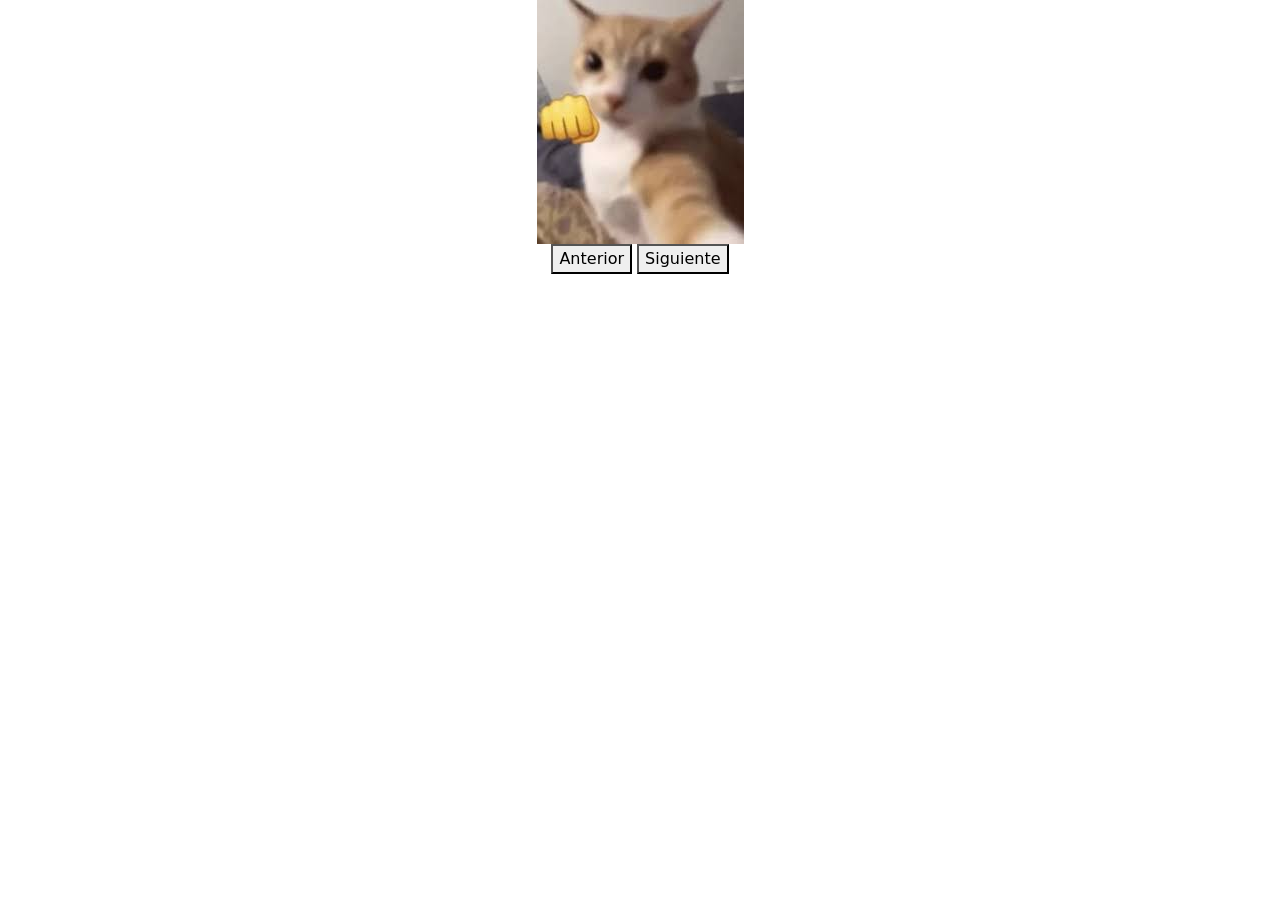
<file: Carusel.html>
<!doctype html>
<html lang="en">
<head>
    <meta charset="UTF-8">
    <meta name="viewport"
          content="width=device-width, user-scalable=no, initial-scale=1.0, maximum-scale=1.0, minimum-scale=1.0">
    <meta http-equiv="X-UA-Compatible" content="ie=edge">
    <title>Document</title>
    <style>

    </style>
    <link href="css/bootstrap.css" rel="stylesheet">
</head>
<body>
<center>
<div class="container justify-content-center">
    <div class="row">
        <div class="col">

<img  id="img" src="img/1.jpg" alt="no carga la imagen">
    </div>
</div>
<div class="row">
    <div class="col">
 <button type="button" id="Anterior">Anterior</button>
   <button type="button" id="Siguiente">Siguiente</button>
    </div>
</div>
</div>
</center>
<script src="js/carrusel.js"></script>
</body>
</html>
</file>
